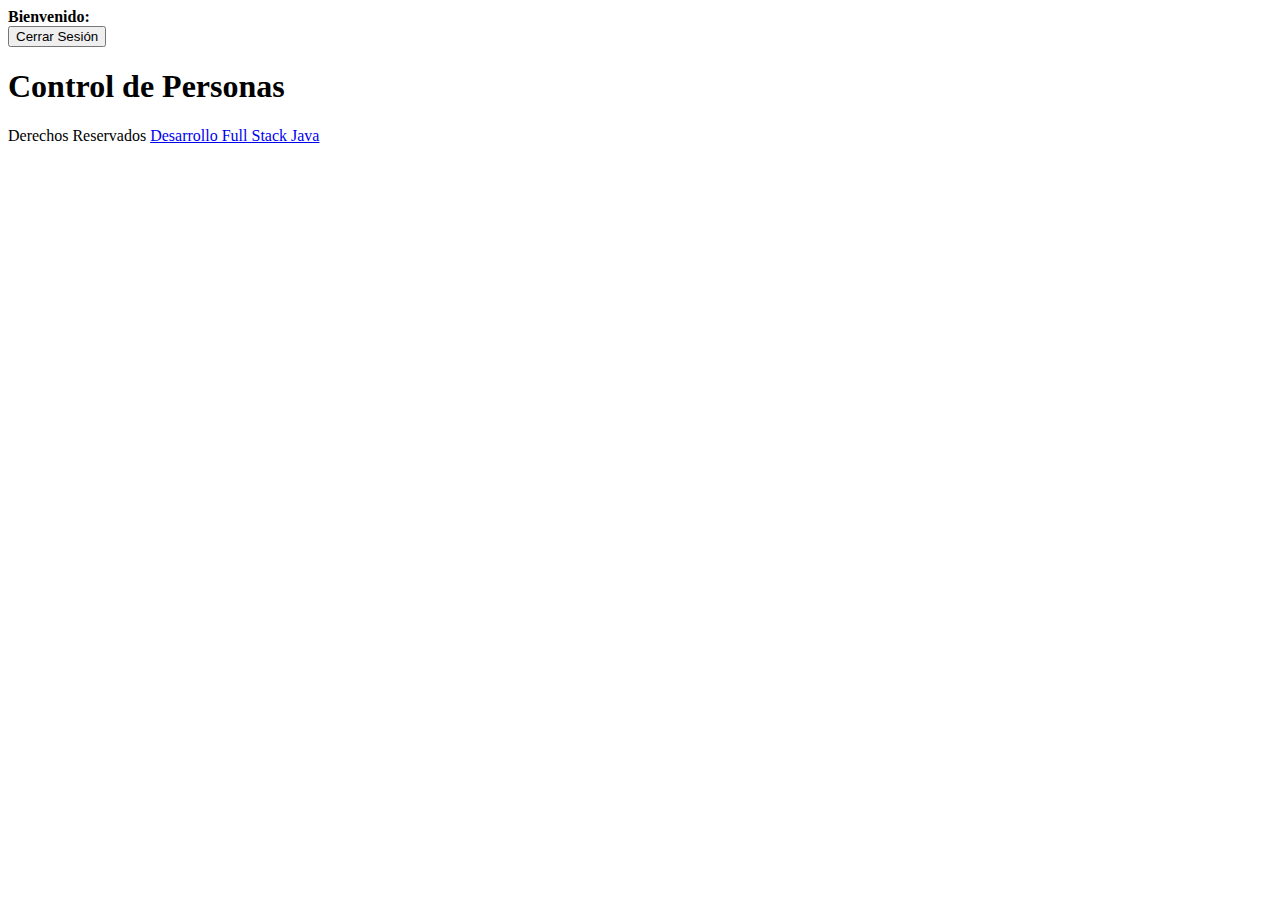
<file: src/main/resources/templates.layout/plantilla.html>
<html xmlns:th="http://www.thymeleaf.org"
      xmlns:sec="http://www.thymeleaf.org/extras/spring-security">
    <head>
        <title>Plantilla</title>
        <meta charset="UTF-8">
        <meta name="viewport" content="width=device-width, initial-scale=1.0">
    </head>
    <body>
        <header th:fragment="header">
            <form method="POST" th:action="@{/logout}">
                <!--
                <a href="#" onclick="this.parentNode.submit();">
                    Cerrar Sesión
                </a>
                -->
                <b>Bienvenido: </b><span sec:authentication="name"></span>
                <br/>
                <input type="submit" value="Cerrar Sesión"/>
            </form>
            <h1>Control de Personas</h1>
        </header>
        
        <footer th:fragment="footer">
            <span>Derechos Reservados
                <a href="#">Desarrollo Full Stack Java</a>
            </span>
        </footer>
    </body>
</html>
</file>
